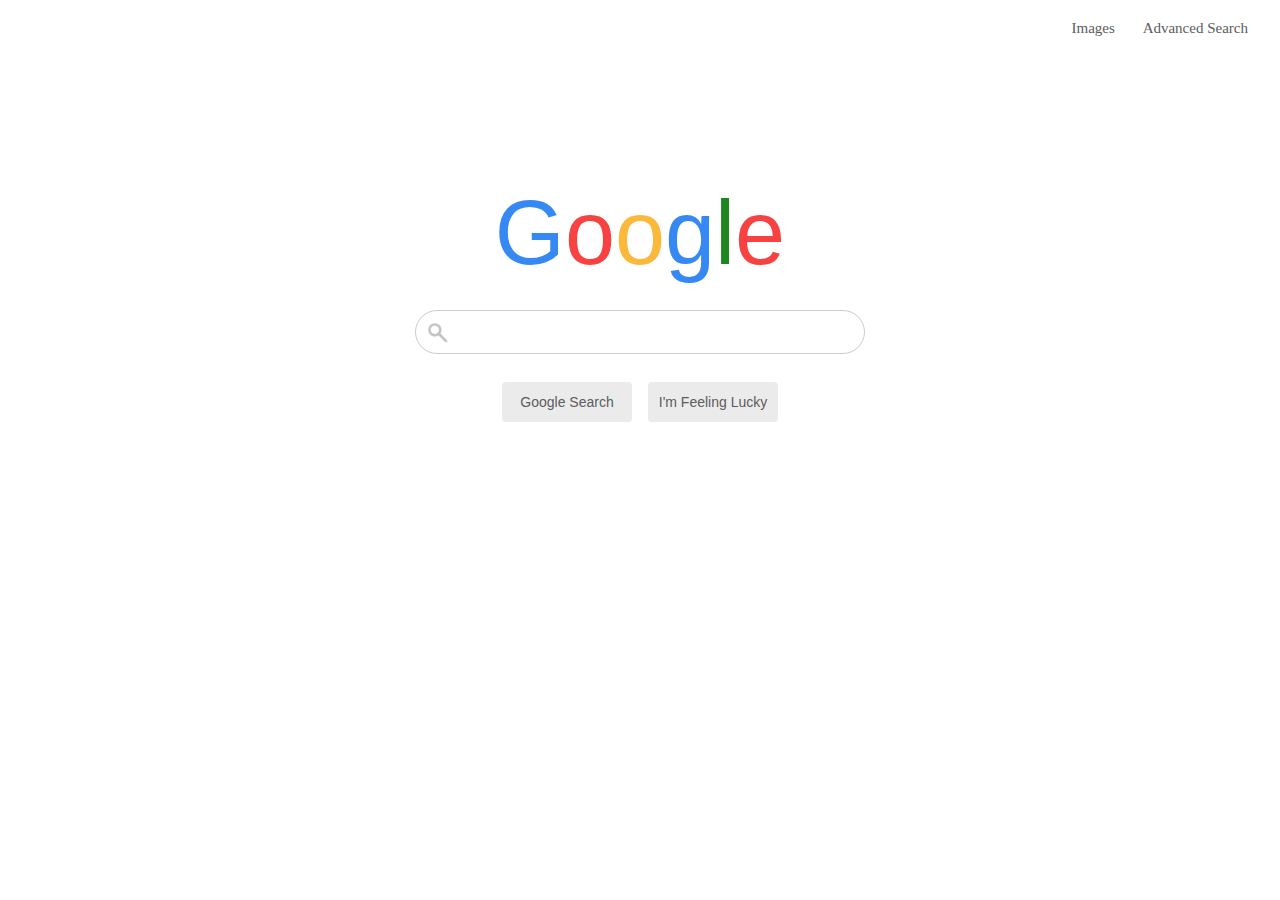
<file: index.html>
<!DOCTYPE html>
<html lang="en">
    <head>
        <title>Search</title>
        <link rel="stylesheet" href="styles.css">
    </head>
    <body>
        <div class="top">
            <a id="images" href="images.html">Images</a>
            <a id="advanced" href="advanced.html">Advanced Search</a>
        </div>
        <div id="google">
            <span id="G">G</span><span id="o1">o</span><span id="o2">o</span><span id="g">g</span><span id="l">l</span><span id="e">e</span>
        </div>
        <form class="centerForm" action="https://google.com/search">
            <input type="text" name="q">
            <div class="row">
                <input type="submit" value="Google Search">
                <input type="submit" name="btnI" value="I'm Feeling Lucky">
            </div>
            
        </form>
    </body>
</html>
</file>
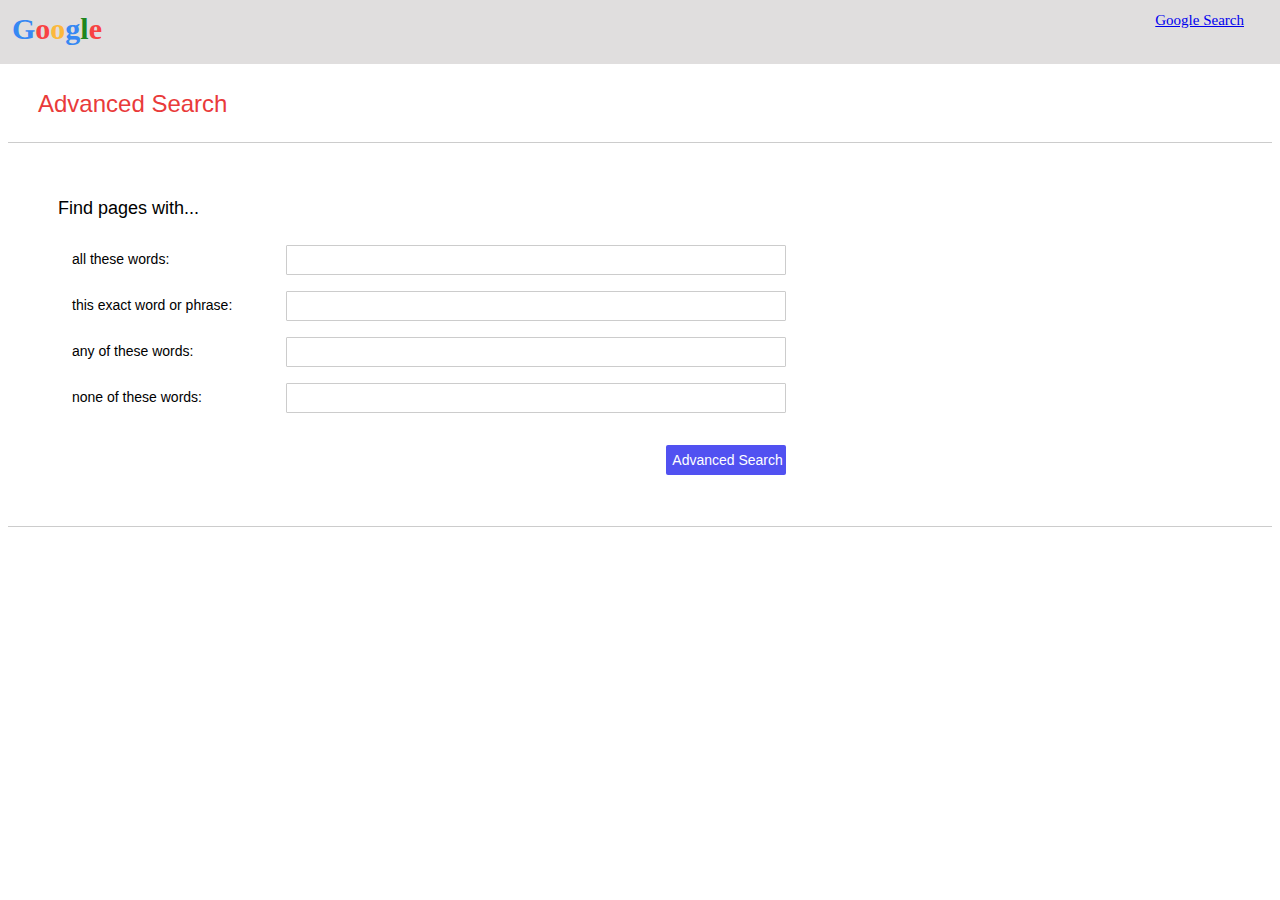
<file: advanced.html>
<!DOCTYPE html>
<html lang="en">
    <head>
        <title>Search - Advanced</title>
        <link rel="stylesheet" href="stylesAdvanced.css">
    </head>
    <body>
        <div id="topAdvanced">
            <b id="leftLogo"><span id="G">G</span><span id="o1">o</span><span id="o2">o</span><span id="g">g</span><span id="l">l</span><span id="e">e</span></b>
            <a id="searchAdvanced" href="index.html">Google Search</a>
        </div>
        <div id="secondTop">
            <p>Advanced Search</p>
        </div>
        <hr>
        <div id="thirdTop">
            <form action="https://google.com/search">
            <p id="formTitle">Find pages with...</p>
            <span class="rows"><span class="alignLeft">all these words:</span>
                <span class="box">
                <input type="text" name="as_q">
                </span>
            </span>
            <span class="rows"><span class="alignLeft">this exact word or phrase:</span>
                <input type="text" name="as_epq">
            </span>
            <span class="rows"><span class="alignLeft">any of these words:</span>
                <input type="text" name="as_oq">
            </span>
            <span class="rows"><span class="alignLeft">none of these words:</span>
                <input type="text" name="as_eq">
            </span>
            <input type="submit" value="Advanced Search">
            </form>
        </div>
        <hr>

    </body>
</html>
</file>
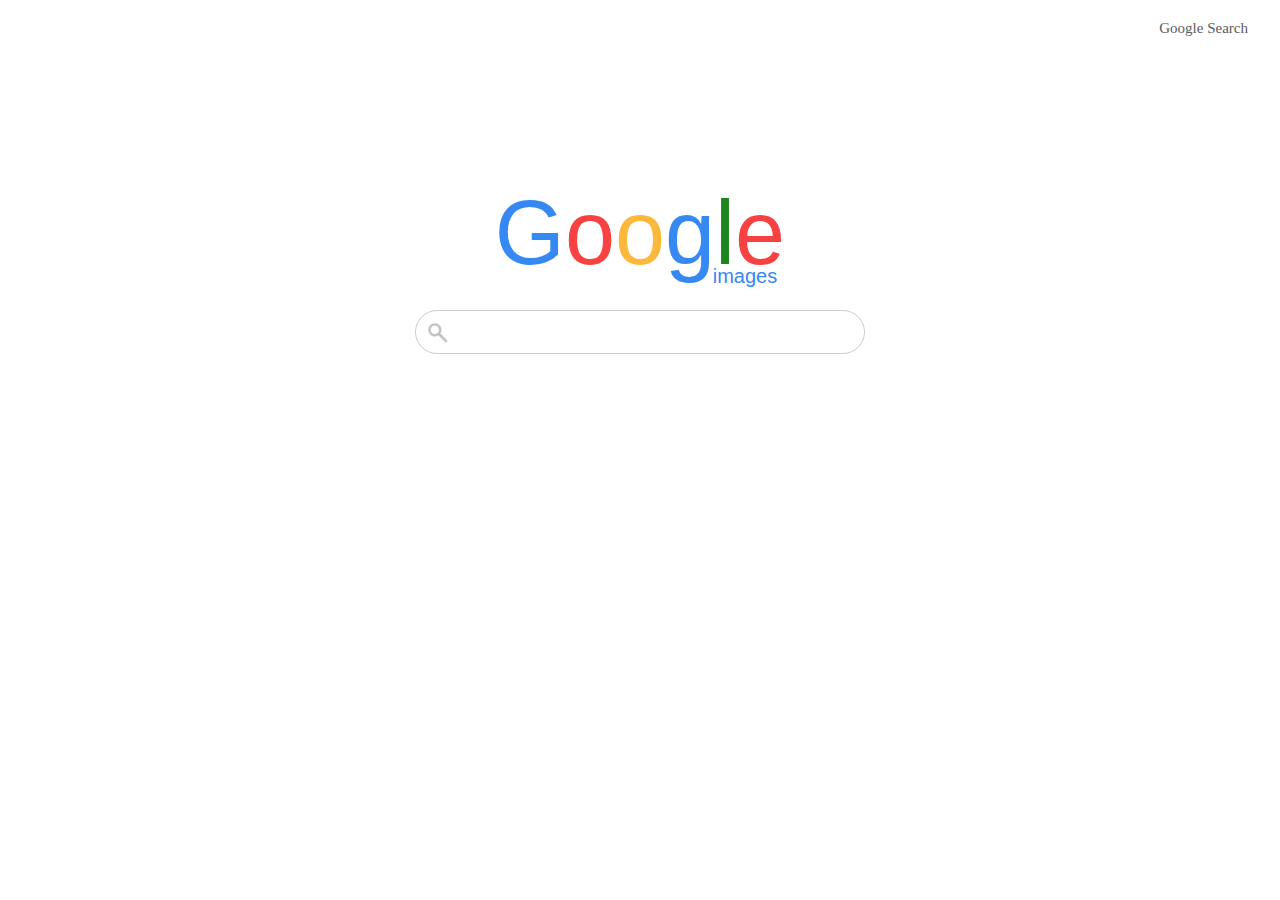
<file: images.html>
<!DOCTYPE html>
<html lang="en">
    <head>
        <title>Search - Images</title>
        <link rel="stylesheet" href="styles.css">
    </head>
    <body>
        <div class="top">
            <a id="search" href="index.html">Google Search</a>
        </div>
        <div id="google">
            <span id="G">G</span><span id="o1">o</span><span id="o2">o</span><span id="g">g</span><span id="l">l</span><span id="e">e</span><p class="images">images</p>
        </div>
        <form class="centerForm" action="https://images.google.com/images">
            <input type="text" name="q">
        </form>
    </body>
</html>
</file>
<file: styles.css>
.row:after {
  content: "";
  display: table;
  clear: both;
}

.centerForm {
    text-align: center;
    margin-top: 20px;
}

input[type=text] {
  width: 450px;
  padding: 12px 20px 12px 40px;
  margin: 8px 0;
  font-size: 16px;
  display: inline-block;
  border: 1px solid #ccc;
  border-radius: 25px;
  box-sizing: border-box;
  background-color: white;
  background-image: url('searchicon.png');
  background-size: 25px;
  background-position: 10px 10px;
  background-repeat: no-repeat;
}

input[type=submit] {
  font-family: Arial, Helvetica, sans-serif;
  font-size: 14px;
  height: 40px;
  width: 130px;
  text-align: center;
  background-color: rgb(235, 235, 235);
  color: rgb(92, 92, 92);
  padding: 8px 8px;
  margin: 8px 6px;
  margin-top: 20px;
  border: none;
  border-radius: 4px;
  cursor: pointer;
}

input[type=submit]:hover {
    border: 1px solid darkgrey;
}

.top {
  background-color: white;
  height: 30px;
  padding: 12px 12px;
  text-align: right;
  font-size: 15px;
  font-family: serif;
  color: rgb(92, 92, 92);
}

a {
  color: inherit;
  text-decoration: none;
 }

 a:hover {
   text-decoration: underline;
 }

 #images {
   padding: 0px 12px;
 }

 #advanced {
  padding: 0px 12px;
 }

#search {
  padding: 0px 12px;
 }

#google {
  margin-top: 120px;
  height: 100px;
  text-align: center;
  font-size: 90px;
  position: relative;
  font-family: 'Gill Sans MT', Calibri, 'Trebuchet MS', sans-serif;
 }

 #G {
   color: rgb(54, 136, 243);
 }

 #o1 {
  color: rgb(248, 66, 66);
 }

 #o2 {
   color: rgb(252, 184, 59);
 }

 #g {
   color: rgb(54, 136, 243);
 }

 #l {
   color: rgb(30, 134, 30);
 }

 #e {
   color: rgb(248, 66, 66);
 }

.images {
  margin-top: -20px;
  margin-inline-start: 210px;
  font-size: 20px;
  color: rgb(54, 136, 243);
}

#topAdvanced {
  position: fixed;
  top: 0;
  left: 0;
  width: 100%;
  background-color: rgb(224, 222, 222);
  height: 40px;
  padding: 12px 0px;
  text-align: right;
  font-size: 15px;
  font-family: serif;
  color: rgb(92, 92, 92);
}

#searchAdvanced {
  padding: 36px;
 }

#leftLogo {
  padding: 0px 12px;
  float: left;
  font-size: 30px;
}

#secondTop {
  margin-top: 90px;
  margin-left: 30px;
  color: rgb(233, 58, 58);
  text-align: left;
  position: relative;
  font-size: 24px;
  font-family: Calibri, 'Trebuchet MS', sans-serif;
}

hr {
    display: block;
    height: 1px;
    border: 0;
    border-top: 1px solid #ccc;
    margin: 1em 0;
    padding: 0;
}

#thirdTop {
  background-color: thistle;
  height: 300px;
}
</file>
<file: stylesAdvanced.css>
#topAdvanced {
  position: fixed;
  top: 0;
  left: 0;
  width: 100%;
  background-color: rgb(224, 222, 222);
  height: 40px;
  padding: 12px 0px;
  text-align: right;
  font-size: 15px;
  font-family: serif;
  color: rgb(92, 92, 92);
}

 #G {
   color: rgb(54, 136, 243);
 }

 #o1 {
  color: rgb(248, 66, 66);
 }

 #o2 {
   color: rgb(252, 184, 59);
 }

 #g {
   color: rgb(54, 136, 243);
 }

 #l {
   color: rgb(30, 134, 30);
 }

 #e {
   color: rgb(248, 66, 66);
 }

#searchAdvanced {
  padding: 36px;
 }

#leftLogo {
  padding: 0px 12px;
  float: left;
  font-size: 30px;
}

#secondTop {
  margin-top: 90px;
  margin-left: 30px;
  color: rgb(233, 58, 58);
  text-align: left;
  position: relative;
  font-size: 24px;
  font-family: Calibri, 'Trebuchet MS', sans-serif;
}

hr {
    display: block;
    height: 1px;
    border: 0;
    border-top: 1px solid #ccc;
    margin: 1em 0;
    padding: 0;
}

#thirdTop {
  height: 350px;
}

form {
  display: inline-block;
  padding: 20px 50px;
  font-family: sans-serif;
  font-size: 14px;
}

#formTitle {
  font-size: 18px;
}

.rows {
  text-align: right;
  display: block;
}

.alignLeft {
  float: left;
  margin: 14px;
}

input[type=text], select {
  padding: 12px 12px;
  width: 500px;
  height: 30px;
  margin: 8px 40px;
  border: 1px solid #ccc;
  border-radius: 1px;
  box-sizing: border-box;
}

input[type=text]:focus {
  border: 1px solid rgb(114, 144, 245);
}

input[type=submit] {
  background-color: rgb(81, 81, 241);
  color: white;
  float: right;
  font-family: Calibri, 'Trebuchet MS', sans-serif;
  font-size: 14px;
  width: 120px;
  height: 30px;
  margin: 24px 40px;
  border: none;
  border-radius: 2px;
}

input[type=submit]:hover {
  background-color:rgb(67, 67, 235);
}
</file>
